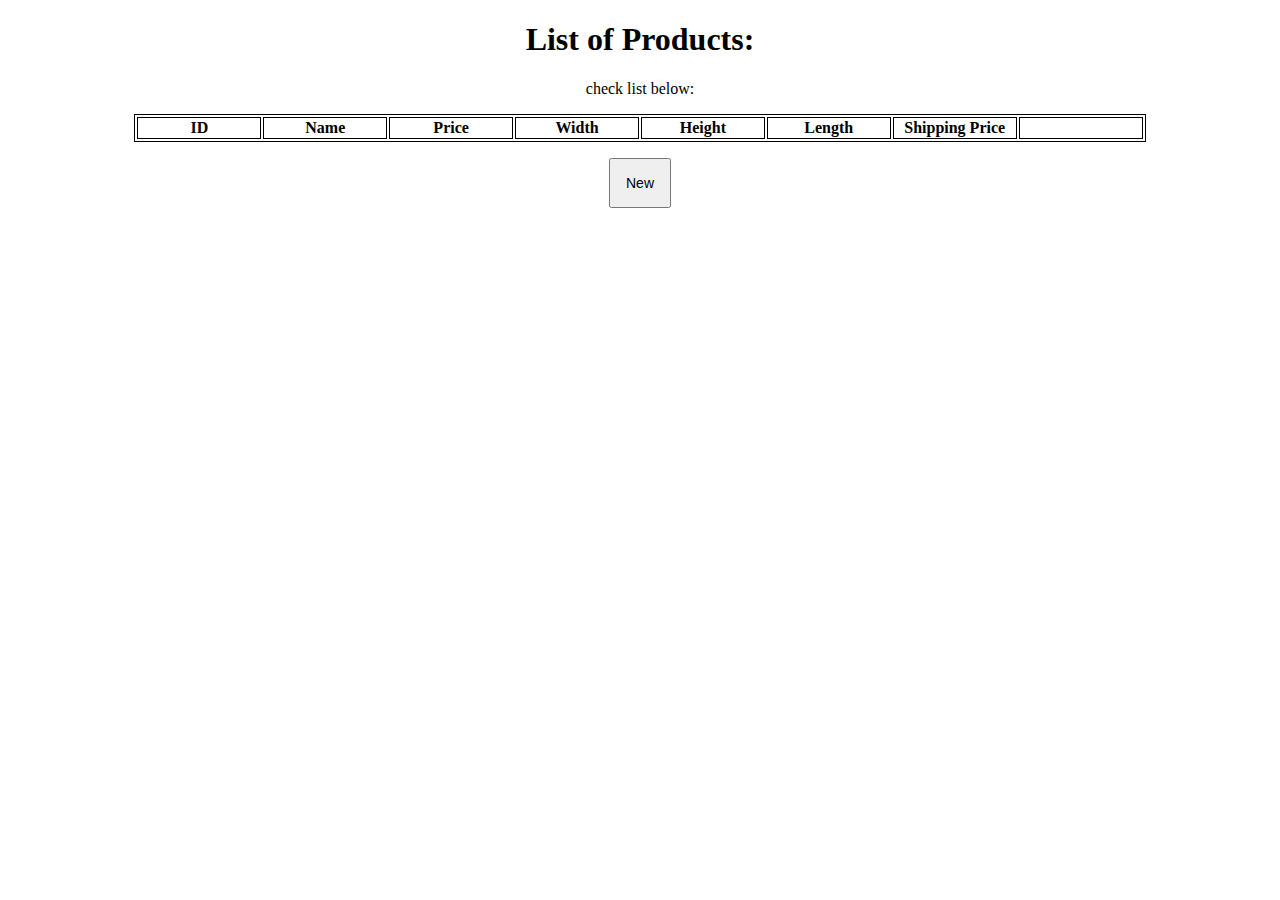
<file: ProductShop/index.html>
<!DOCTYPE html>
<head>
    <link rel = "stylesheet" href = "style.css">
    <script src = "https://code.jquery.com/jquery-3.5.1.min.js"></script>
    <script type="text/javascript" src = "Products.js"></script>
<h1>List of Products:</h1>
</head>

<body onload="GetBindData()">
    <div class = "box">
       check list below:
    </div>
    <h2>                    </h2>
      
        <p id ="counter"></p>

        <table id = "Products" align="center" >
            <thead>
                <tr>
                    <th>ID</th>
                    <th>Name</th>
                    <th>Price</th>
                    <th>Width</th>
                    <th>Height</th>
                    <th>Length</th>
                    <th>Shipping Price</th>
                    <th></th>
                </tr>
            </thead>
            <tbody id="tblbody"></tbody>
        </table>

        <ul id="myList"></ul>
        

        <button id="shn" onclick = "ShowHideNew()">New</button>
        <form id="formAddN" action="javascript:void(0);" method="POST" onsubmit="addItem()">
           <br> <input type="text" id="add-name" placeholder="Name">
           <br><input type="text" id="add-price" placeholder="Price">
           <br><input type="text" id="add-width" placeholder="Width">
           <br><input type="text" id="add-height" placeholder="Height">
           <br><input type="text" id="add-length" placeholder="Length">
           <br><input type="submit" value="Add">
        </form>


        <form id="formEdit" action="javascript:void(0);" method="PUT" onsubmit="updateItem()">
            <h3>Edit</h3>
            <br> <input type="text" id="add-id" placeholder="">
            <br> <input type="text" id="n-name" placeholder="Name">
            <br><input type="text" id="n-price" placeholder="Price">
            <br><input type="text" id="n-width" placeholder="Width">
            <br><input type="text" id="n-height" placeholder="Height">
            <br><input type="text" id="n-length" placeholder="Length">
            <br><input type="submit" value="Save">
         </form>
        <h4 id="sh"></h4>
</body>
</file>
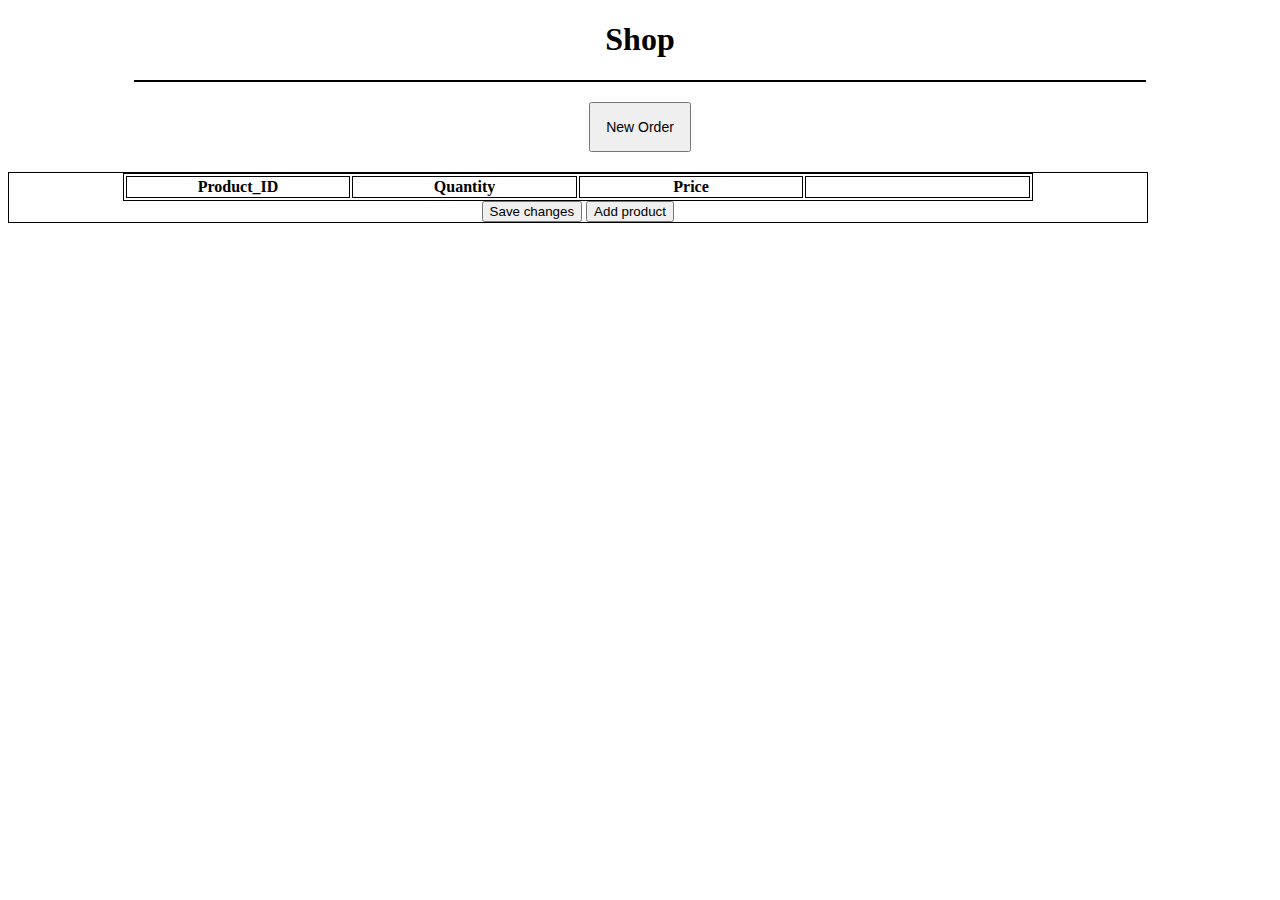
<file: ProductShop/forClients/indexOrder.html>
<!DOCTYPE html>
<head>
    <link rel = "stylesheet" href = "shopStyle.css">
    <script src = "https://code.jquery.com/jquery-3.5.1.min.js"></script>
    <script type="text/javascript" src = "OrdersJs.js"></script>
<h1>Shop</h1>
</head>
<body onload="GetOrdData(),GetProdData()">

   
    <h2>                </h2>
    <form id="ordInfo" action=""></form>
    <h2>              </h2>
    <table id = "Orders" align="center" >
        <thead>
            <tr>
                <th>ID</th>
                <th>Address</th>
                <th></th>
                
            </tr>
        </thead>
        <tbody id="tbnbody"></tbody>
    </table>
    <h2>  </h2>


    <button id="shn" onclick = "ShowHideN()">New Order</button>

    <h2>  </h2>
        <h2>  </h2>
    </form>



        <div id="formNewOrder">
            <h2>  </h2>
            <label for "Products">Choose a product:</label>
            <select name = "products" id = "prodList">
            </select>

            <input type="text" id="add-quantity" placeholder="Quantity">
            <input type="text" id="add-address" placeholder="Address">

            <button id="Order" onclick = "CreateNewOrder()">Submit</button>

            <h2>  </h2>
           
        </div>

        <h2>  </h2>
        <form id="formEditOrder" onsubmit="">
            <table id = "currentOrder" align="center" >
                <thead>
                    <tr>
                        <th>Product_ID</th>
                        <th>Quantity</th>
                        <th>Price</th> 
                        <th></th> 
                    </tr>
                </thead>
                <tbody id="edittbbody"></tbody>
            </table>

            <button id="save" onclick = "CollectAllDetails()">Save changes</button>
            <button type="button" id="saveNewProduct" onclick = "newProductForm()">Add product</button>

        </form>


   <form id="AddressCh" onsubmit="">
    <label>New address</label>
    <input type="text" id="addressChange" placeholder="Address">
    <button id="newAddressSave" onclick="fetchEditedAddress()">Save</button>
   </form>

   <h2>   </h2>
   <h2>   </h2>

   <form id="RandomName">
    <h2>  </h2>
    <label for "NewProducts">Choose a product:</label>
    <select name = "productsl" id = "prodListN" onload="LoadProductsForNewDetail()">
    </select>
    <input type="text" id="add-quantityN" placeholder="Quantity">

    <button id="Ordern" onclick = "fetchDetail()">Add</button>
    <h2>  </h2>
    </form>

</body>
</file>
<file: ProductShop/style.css>
.center
{
    margin-left: auto;
    margin-right: auto;
}

#showB{
    padding: 15px 60px;
    font-size: 14px;
}

h1{
    text-align: center;
}
h2{
    font-size: 14px;
}
table, th, tr
{    
    text-align: center;
    border: 1px solid;
    width: 80%;
    table-layout: fixed;

}
body
{
    text-align: center;

    
}
#formAddN{
    
    display: none;
    font-size: 12px;
    padding: 4px 2px;
    border:solid 1px #aacfe4;
    width: 95%;

}
#formEdit{
    
    display: none;
    font-size: 12px;
    padding: 4px 2px;
    border:solid 1px #aacfe4;
    width: 95%;

}
#shn{
    padding: 15px 15px;
    font-size: 14px;
}
/* #formAddN
{
    text-align: center;
} */
</file>
<file: ProductShop/forClients/shopStyle.css>
.center
{
    margin-left: auto;
    margin-right: auto;
}
table, th, tr
{    
    text-align: center;
    border: 1px solid;
    width: 80%;
    table-layout: fixed;

}
body
{
    text-align: center;

    
}
#Orders
{
  /*  display: block;*/
      display:table;
    text-align: center;
    border: 1px solid;
    width: 80%;
    /*table-layout: fixed;*/
}
#formNewOrder
{
    display: none;
    text-align: center;
    border: 1px solid;
    width: 90%;
    table-layout: fixed;
}
#showDetails
{
    text-align: center;
    border: 1px solid;
    width: 90%;
    table-layout: fixed;
}
#shn{
    padding: 15px 15px;
    font-size: 14px;
}
#formEditOrder
{
    /*display: none;*/
    text-align: center;
    border: 1px solid;
    width: 90%;
    table-layout: fixed;
}
#AddressCh
{
       display: none;
       text-align: center;
       border: 1px solid;
       width: 90%;
       table-layout: fixed;
}
#RandomName
{
    display: none;
    text-align: center;
    border: 1px solid;
    width: 90%;
    table-layout: fixed;
}
</file>
